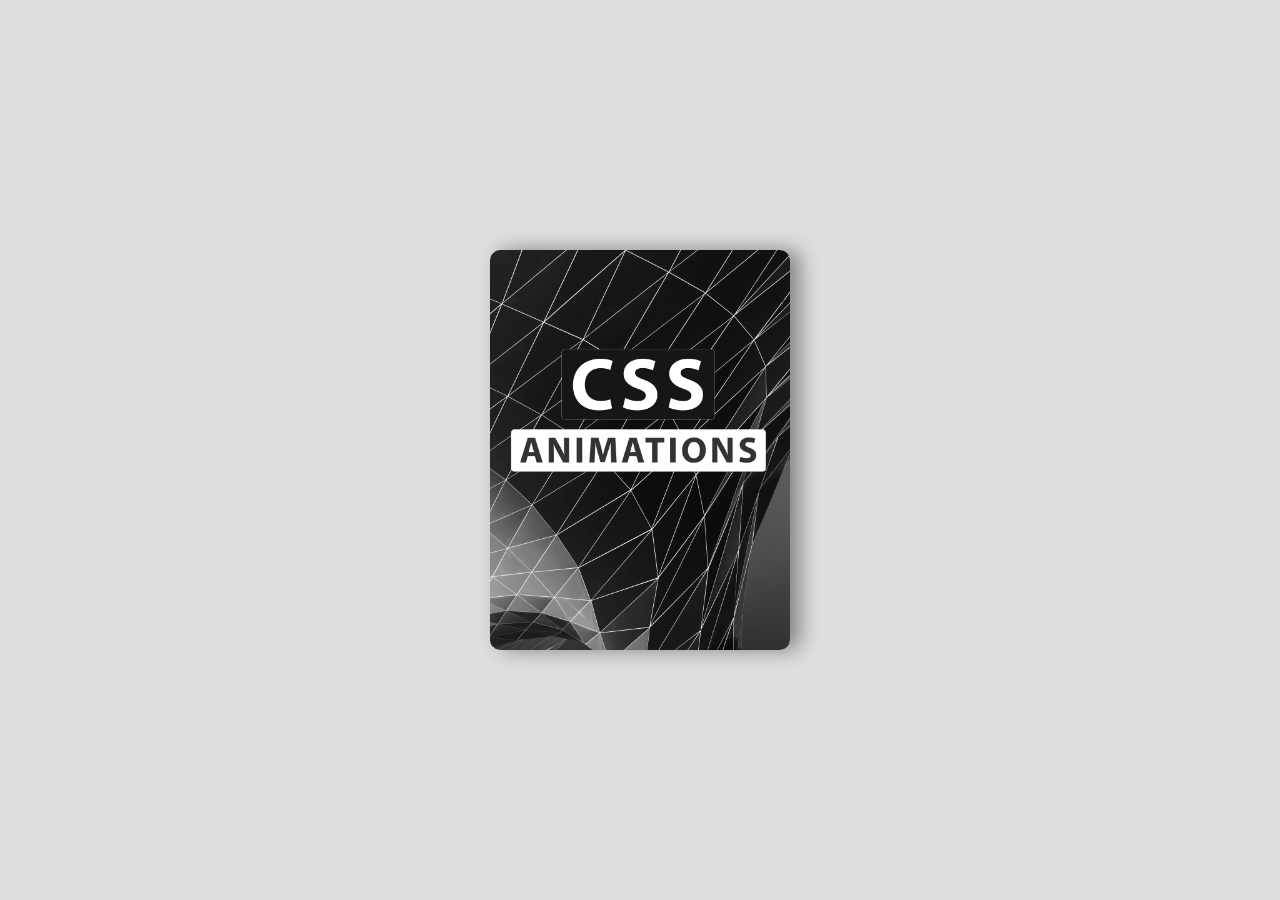
<file: 3Dbook/index.html>
<!DOCTYPE html>
<html lang="en">
<head>
    <meta charset="UTF-8">
    <meta name="viewport" content="width=device-width, initial-scale=1.0">
    <title>3D_Book Animation</title>
    <link rel="stylesheet" href="style.css" />
</head>
<body>
    <div class="card">
        <div class="cover">
            <img src="images\cover.jpg" alt="" />
            <img src="images\back.jpg" alt="" />
        </div>
        <div class="content">
            <h2>3D ANIMATIONS</h2>
            <p>Lorem ipsum dolor sit amet consectetur adipisicing elit. Vel, a architecto ad alias nostrum
                sequi, modi laudantium cupiditate culpa voluptatem sint perspiciatis dolorem itaque asperiores
                suscipit. Reiciendis nihil vero aut provident dolore velit blanditiis tempore temporibus, neque mollitia, 
                sequi consectetur fugiat illum ratione facilis! Omnis ipsa dolor voluptate rem laboriosam assumenda cumque 
                consequuntur autem ratione sint, esse ducimus explicabo, in, aut perspiciatis. Totam in maxime dolorem omnis modi
                maiores nihil assumenda voluptatum explicabo officiis, quos iusto eius qui voluptates magni accusantium. Est quod excepturi nisi 
                hic dolorem repudiandae dignissimos reprehenderit distinctio, eos, obcaecati omnis, consequuntur mollitia consectetur sit? Quidem, 
                libero.</p>
        </div>
    </div>
</body>
</html>
</file>
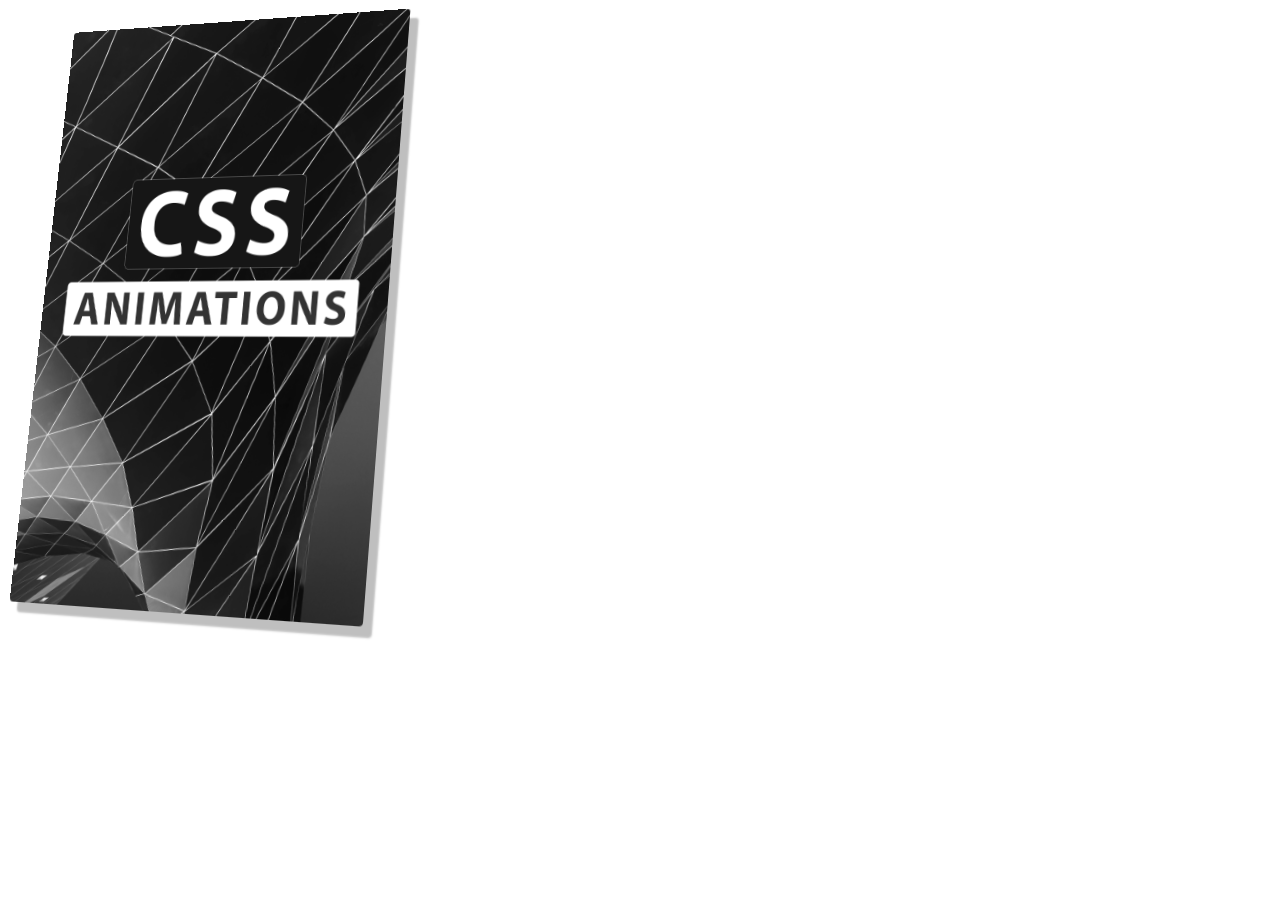
<file: 3Dbook/3dcard.html>
<!DOCTYPE html>
<html lang="en">
<head>
    <meta charset="UTF-8">
    <meta name="viewport" content="width=device-width, initial-scale=1.0">
    <title>Document</title>
    <style>
        div{
            perspective:1500px;
        }
        img{
            transform: rotateX(10deg) rotateY(-18deg) rotateZ(3deg);
            box-shadow:10px 10px 2px hsla(0,0%,0%,0.25);
            border-radius: 0.25em;
            height:600px;
            width:400px;
            transition:0.3s;
        }
        img:hover{
            transform:rotate(0);
        }
    
    </style>
</head>
<body>
    <div>
    <img src="images\cover.jpg" alt="">

</div>
</body>
</html>
</file>
<file: 3Dbook/style.css>
*{
    margin: 0;
    padding: 0;
    box-sizing: border-box;
    font-family: 'open sans','sans-serif';
}
body{
    min-height: 100vh;
    background-color: #dfdddd;
    display:flex;
    justify-content: center;
    align-items:center;
    overflow:hidden;
}
.card{
    width:300px;
    height:400px;
    background-color:#fff;
    position:relative;
    border-radius: 10px;
    cursor: pointer;
    box-shadow:10px 0 20px rgba(0,0,0,0.4),inset 300px 0 50px rgba(0,0,0,0.4);
    transform:perspective(2000px) rotateZ(0);
    transform-style:preserve-3d;
    transition: all 1s ease;
}
.cover{
    position:absolute;
    top:0;
    left:0;
    width:100%;
    height:100%;
    background-color:#fff;
    border-radius: 10px;
    transform-origin:left;
    transform-style: preserve-3d;
    transition:all 1s ease;
}
.cover img{
    position:absolute;
    top:0;
    left:0;
    width:100%;
    height:100%;
    object-fit:cover;
    backface-visibility: hidden;
    border-radius: 10px;
}
.cover img:nth-child(2){
    transform: rotateY(180deg);
}

.card:hover{
    transform:perspective(2000px) rotateZ(-10deg);
    box-shadow:10px 0 20px rgba(0,0,0,0.4),inset 20px 0 50px rgba(0,0,0,0.4);
}
.card:hover .cover{
    transform:rotateY(-135deg);
    box-shadow:10px 0 20px rgba(0,0,0,0.4),inset 20px 0 50px rgba(0,0,0,0.4);
}
.content{
    width:100%;
    height:100%;
    padding:1rem;
    display:flex;
    flex-direction:column;
    justify-content: center;
    align-items: center;
    font-size: 12px;
}
.content h2{
    margin-bottom:1rem;

}
</file>
